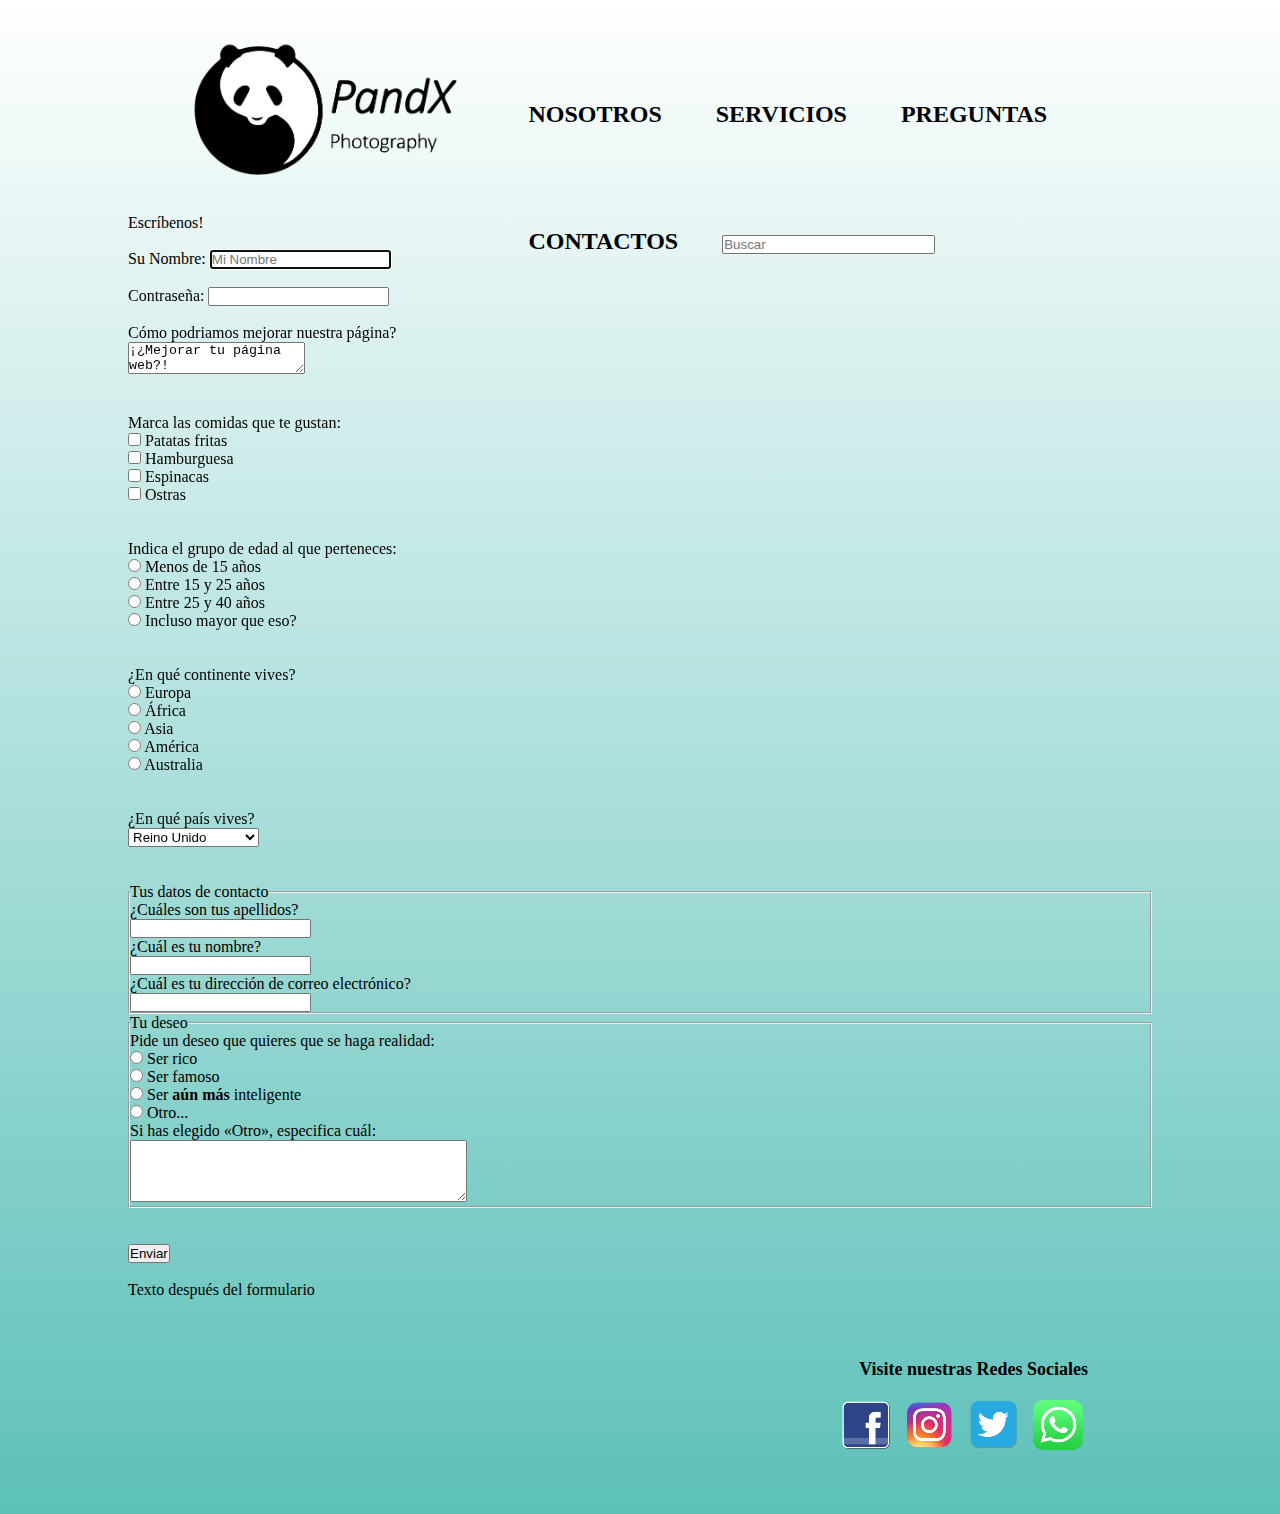
<file: contacts.html>
<!DOCTYPE html>
<HTMl lang='es'>

<head>
    <meta charset="utf-8" />
    <meta name="description" content="Empresa Samudio Cabral" />
    <meta name="author" content="Alopez" />
    <meta name="keywords" content="empresa, samudio, cabral, samudio cabral,Empresa Samudio Cabral">
    <title>Empresa Samudio Cabral</title>
    <link rel="stylesheet" href="css/StyleContacts.css">
</head>

<body>
    <div class="content">
        <header class="header">
            <a href="index.html"><img src="images/Logo.png" alt="Logo_Emp"></a>

            <nav>
                <ul>
                    <li><a href="nosotros.html">NOSOTROS</a></li>
                    <li><a href="servicios.html">SERVICIOS</a></li>
                    <li><a href="pregfec.html">PREGUNTAS</a></li>
                    <li><a href="contacts.html">CONTACTOS</a></li>
                    <li class="search"><input type="search" name="search" id="search" placeholder="Buscar" size="24"></li>
                </ul>
            </nav>
        </header>
        
        <section>
            <p>Escríbenos!</p>
            <br />
            <form method="post" action="tratamiento.php">
                <p>
                    <label for="nombre">Su Nombre:</label>
                    <input type="text" name="nombre" id="nombre" placeholder="Mi Nombre" autofocus/>
                    <br />
                    <br />
                    <label for="pass">Contraseña:</label>
                    <input type="password" name="pass" id="pass"/>
                    <br />
                    <br />
                    <label for="mejora">Cómo podriamos mejorar nuestra página?</label><br />
                    <textarea name="mejora" id="mejora">¡¿Mejorar tu página web?!</textarea>
                </p>
                <br /><br />
                <p>
                    Marca las comidas que te gustan:<br />
                    <input type="checkbox" name="patatas fritas" id="patatas fritas" /> <label for="patatas fritas">Patatas fritas</label><br />
                    <input type="checkbox" name="hamburguesa" id="hamburguesa" /> <label for="hamburguesa">Hamburguesa</label><br />
                    <input type="checkbox" name="espinacas" id="espinacas" /> <label for="espinacas">Espinacas</label><br />
                    <input type="checkbox" name="ostras" id="ostras" /> <label for="ostras">Ostras</label>
                </p>
                <br /><br />
                <p>
                    Indica el grupo de edad al que perteneces:<br />
                    <input type="radio" name="edad" value="menos15" id="menos15" /> <label for="menos15">Menos de 15 años</label><br />
                    <input type="radio" name="edad" value="entre15-25" id="entre15-25" /> <label for="entre15-25">Entre 15 y 25 años</label><br />
                    <input type="radio" name="edad" value="entre25-40" id="entre25-40" /> <label for="entre25-40">Entre 25 y 40 años</label><br />
                    <input type="radio" name="edad" value="mas40" id="mas40" /> <label for="mas40">Incluso mayor que eso?</label>
                </p>
                <br /><br />
                <p>
                    ¿En qué continente vives?<br />
                    <input type="radio" name="continente" value="europa" id="europa" /> <label for="europa">Europa</label><br />
                    <input type="radio" name="continente" value="africa" id="africa" /> <label for="africa">África</label><br />
                    <input type="radio" name="continente" value="asia" id="asia" /> <label for="asia">Asia</label><br />
                    <input type="radio" name="continente" value="america" id="america" /> <label for="america">América</label><br />
                    <input type="radio" name="continente" value="australia" id="australia" /> <label for="australia">Australia</label>
                </p>
                <br /><br />
                <p>
                    <label for="pais">¿En qué país vives?</label><br />
                    <select name="pais" id="pais">
                        <optgroup label="Europa">
                            <option value="reinounido">Reino Unido</option>
                            <option value="francia">Francia</option>
                            <option value="espana">España</option>
                            <option value="italia">Italia</option>
                        </optgroup>
                        <optgroup label="América">
                            <option value="estadosunidos">Estados Unidos</option>
                            <option value="canada">Canadá</option>
                        </optgroup>
                        <optgroup label="Asia">
                            <option value="china">China</option>
                            <option value="japon">Japón</option>
                        </optgroup>
                    </select>
                </p>
                <br /> <br />
                <fieldset>
                    <legend>Tus datos de contacto</legend> <!-- Título del conjunto de campos --> 
             
                    <label for="apellidos">¿Cuáles son tus apellidos?</label></br>
                    <input type="text" name="apellido" id="apellido" /></br>
             
                    <label for="nombre">¿Cuál es tu nombre?</label></br>
                    <input type="text" name="nombre" id="nombre" /></br>
              
                    <label for="email">¿Cuál es tu dirección de correo electrónico?</label></br>
                    <input type="email" name="email" id="email" /></br>
             
                </fieldset>
              
                <fieldset>
                    <legend>Tu deseo</legend> <!-- Título del conjunto de campos -->
              
                    <p>
                        Pide un deseo que quieres que se haga realidad:</br>
             
                        <input type="radio" name="deseo" value="rico" id="rico" /> <label for="rico">Ser rico</label></br>
                        <input type="radio" name="deseo" value="famoso" id="famoso" /> <label for="famoso">Ser famoso</label></br>
                        <input type="radio" name="deseo" value="inteligente" id="inteligente" /> <label for="inteligente">Ser <strong>aún más</strong> inteligente</label></br>
                        <input type="radio" name="deseo" value="otro" id="otro" /> <label for="otro">Otro...</label></br>
                    </p>
              
                    <p>
                        <label for="specs">Si has elegido «Otro», especifica cuál:</label></br>
                        <textarea name="specs" id="specs" cols="40" rows="4"></textarea>
                    </p>
                </fieldset>  
                <br> <br />
                <input type="submit" value="Enviar" />              
            </form>
            <br />
            <p>Texto después del formulario</p>
        </section>
    </div>

    <footer class="piepag">
        <div class="div">
            <div class="a">
                <p>Visite nuestras Redes Sociales</p>
            </div>
            <ul class="imgfoot">
                <li>
                    <a href="https://www.facebook.com/" target="_blank"><img src="images/facebook.png"
                            alt="Logo_faceb"></a>
                </li>
                <li>
                    <a href="https://www.instagram.com/?hl=es-la" target="_blank"><img src="images/instagram.png"
                            alt="Logo_insta"></a>
                </li>
                <li>
                    <a href="https://twitter.com/explore" target="_blank"><img src="images/twitter.png"
                            alt="logo_twitt"></a>
                </li>
                <li>
                    <a href="https://web.whatsapp.com/" target="_blank"><img src="images/whatsapp.png"
                            alt="logo_whatsapp"></a>
                </li>
            </ul>
        </div>
    </footer>
</body>

</HTMl>
</file>
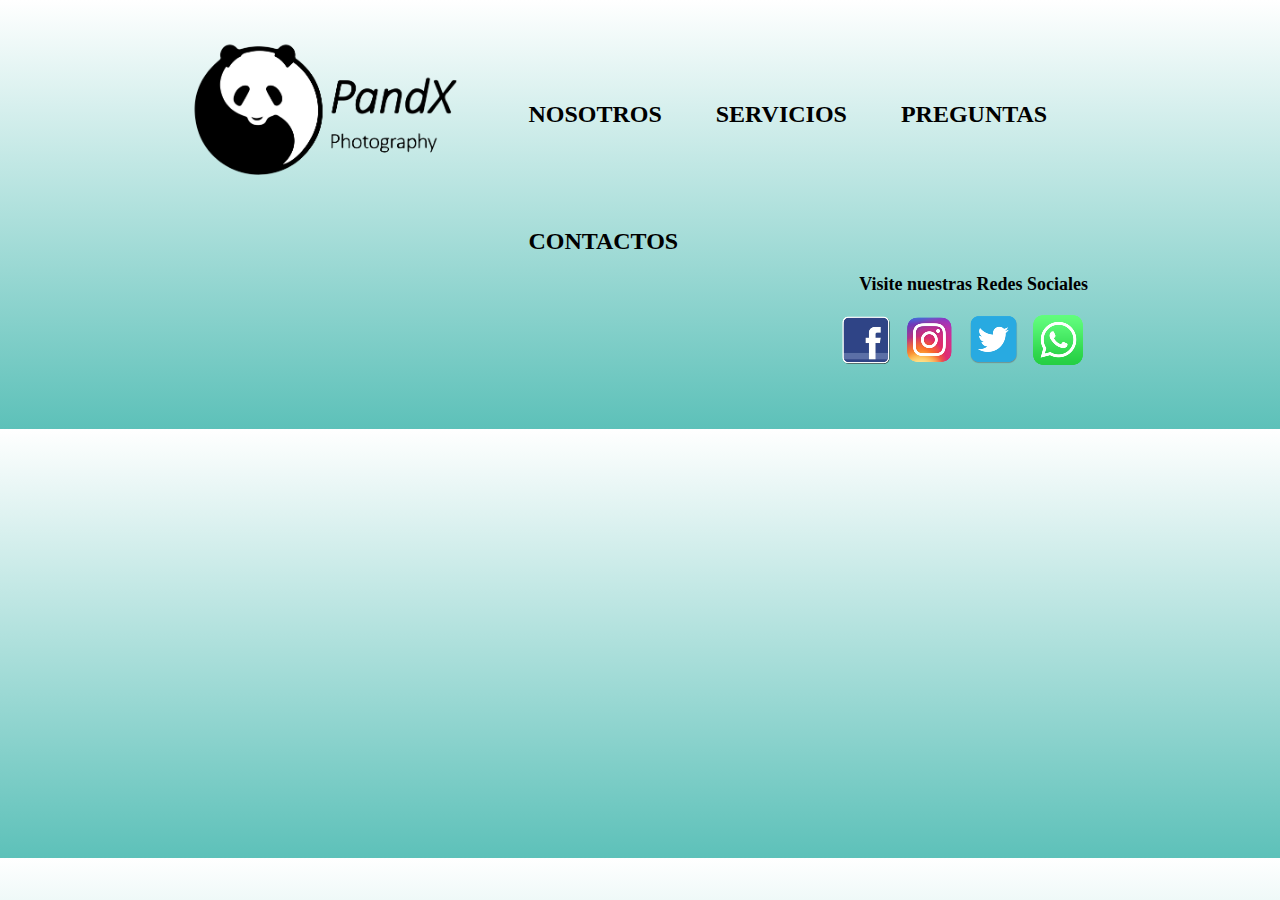
<file: pregfec.html>
<!DOCTYPE html>
<HTMl lang='es'>
    <head>
        <meta charset="utf-8" />
        <meta name="description" content="Empresa Samudio Cabral" />
        <meta name="author" content="Alopez" />
        <meta name="keywords" content="empresa, samudio, cabral, samudio cabral,Empresa Samudio Cabral">
        <title>Empresa Samudio Cabral</title>
        <link rel="stylesheet" href="css/StylePFrec.css">
    </head>

    <body>
        <div class="content">
            <header class = "header">
                <a href="index.html"><img src="images/Logo.png" alt="Logo_Emp"></a>           

                <nav>
                    <ul>
                        <li><a href="nosotros.html">NOSOTROS</a></li>
                        <li><a href="servicios.html">SERVICIOS</a></li>
                        <li><a href="pregfec.html">PREGUNTAS</a></li>
                        <li><a href="contacts.html">CONTACTOS</a></li>
                    </ul>
                </nav>
            </header>

        </div>
        
        <footer class = "piepag">
            <div class="div">
                <div class="a"><p>Visite nuestras Redes Sociales</p></div>
                <ul class="imgfoot">
                    <li>
                        <a href="https://www.facebook.com/" target="_blank"><img src="images/facebook.png" alt="Logo_faceb"></a>
                    </li>
                    <li>
                        <a href="https://www.instagram.com/?hl=es-la" target="_blank"><img src="images/instagram.png" alt="Logo_insta"></a>
                    </li>
                    <li>
                        <a href="https://twitter.com/explore" target="_blank"><img src="images/twitter.png" alt="logo_twitt"></a>
                    </li>
                    <li>
                        <a href="https://web.whatsapp.com/" target="_blank"><img src="images/whatsapp.png" alt="logo_whatsapp"></a>
                    </li>
                </ul>
            </div>
        </footer>
    </body>

</HTMl>
</file>
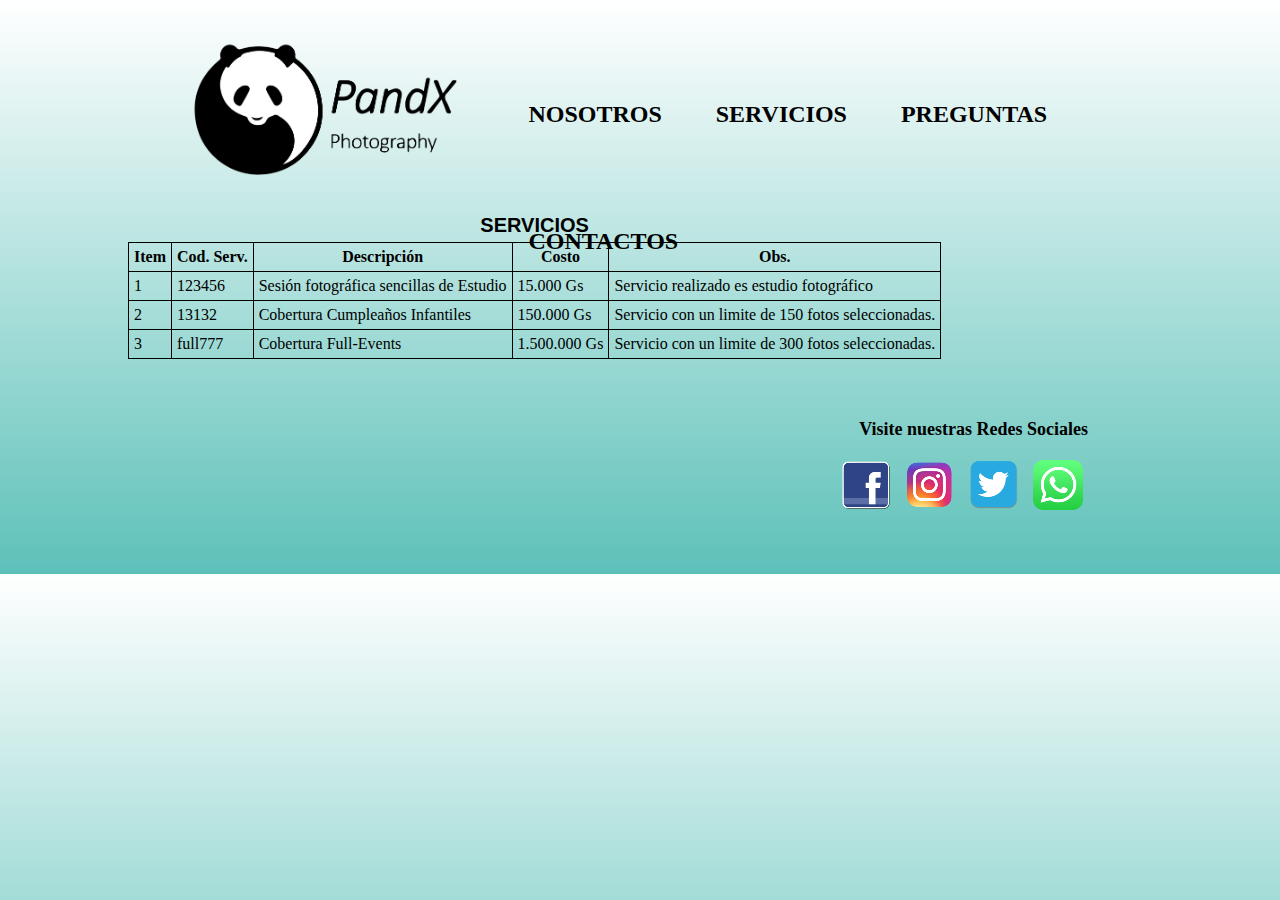
<file: servicios.html>
<!DOCTYPE html>
<HTMl lang='es'>
    <head>
        <meta charset="utf-8" />
        <meta name="description" content="Empresa Samudio Cabral" />
        <meta name="author" content="Alopez" />
        <meta name="keywords" content="empresa, samudio, cabral, samudio cabral,Empresa Samudio Cabral">
        <title>Empresa Samudio Cabral</title>
        <link rel="stylesheet" href="css/StyleServ.css">
    </head>

    <body>
        <div class="content">
            <header class = "header">
                <a href="index.html"><img src="images/Logo.png" alt="Logo_Emp"></a>           

                <nav>
                    <ul>
                        <li><a href="nosotros.html">NOSOTROS</a></li>
                        <li><a href="servicios.html">SERVICIOS</a></li>
                        <li><a href="pregfec.html">PREGUNTAS</a></li>
                        <li><a href="contacts.html">CONTACTOS</a></li>
                    </ul>
                </nav>
            </header>

            <section>
                <table>
                    <caption>SERVICIOS</caption>
                    <tr>
                        <th>Item</th>
                        <th>Cod. Serv.</th>
                        <th>Descripción</th>
                        <th>Costo</th>
                        <th>Obs.</th>
                    </tr>
                    <tr>
                        <td>1</td>
                        <td>123456</td>
                        <td>Sesión fotográfica sencillas de Estudio</td>
                        <td>15.000 Gs</td>
                        <td>Servicio realizado es estudio fotográfico</td>
                    </tr>
                    <tr>
                        <td>2</td>
                        <td>13132</td>
                        <td>Cobertura Cumpleaños Infantiles</td>
                        <td>150.000 Gs</td>
                        <td>Servicio con un limite de 150 fotos seleccionadas.</td>
                    </tr>
                    <tr>
                        <td>3</td>
                        <td>full777</td>
                        <td>Cobertura Full-Events</td>
                        <td>1.500.000 Gs</td>
                        <td>Servicio con un limite de 300 fotos seleccionadas.</td>
                    </tr>                    
                </table>
            </section>
        </div>

        <footer class = "piepag">
            <div class="div">
                <div class="a"><p>Visite nuestras Redes Sociales</p></div>
                <ul class="imgfoot">
                    <li>
                        <a href="https://www.facebook.com/" target="_blank"><img src="images/facebook.png" alt="Logo_faceb"></a>
                    </li>
                    <li>
                        <a href="https://www.instagram.com/?hl=es-la" target="_blank"><img src="images/instagram.png" alt="Logo_insta"></a>
                    </li>
                    <li>
                        <a href="https://twitter.com/explore" target="_blank"><img src="images/twitter.png" alt="logo_twitt"></a>
                    </li>
                    <li>
                        <a href="https://web.whatsapp.com/" target="_blank"><img src="images/whatsapp.png" alt="logo_whatsapp"></a>
                    </li>
                </ul>
            </div>
        </footer>
    </body>

</HTMl>
</file>
<file: css/StyleContacts.css>
* {
    padding: 0px;
    margin: 0px;
}

body {
    background-image: linear-gradient(white,#5dc1b9);
}

.content{
    margin-left: 10%;
    margin-right: 10%;
}
/* ////////////////////////////////////////header/////////////////////// */

header img{
    padding-top: 3%; 
    margin-left: 5%;
    margin-right: 5%;
    float: left;
    width: 288px;
    height: 153px;
}

nav ul{
    padding-top: 3%;
    padding-bottom: 3%;    
    height: 153px;
}

nav li{
    list-style: none;
    display: inline-block;
    border-radius: 5px;
    margin: 70px 30px 30px 0px;
}

nav li a{
    border-radius: 30px;
    text-decoration: none;
    color: black;
    font-size: 24px;
    font-weight: bold;
    font-family: "CALIBRI";
    padding: 10px 10px 10px 10px;
}

nav li a:hover{
    border-radius: 30px;
    text-decoration: none;
    color: black;
    font-size: 24px;
    font-weight: bold;
    font-family: "CALIBRI";
    padding: 10px 10px 10px 10px;
    background-color: #5dc1b9;
}

/* ////////////////////////////seccion///////////////////////////////// */


/* .banner {
margin-top: 100px;
} */


/* ///////////////////////// footer//////////////////////////////////// */
.piepag {
    padding-top: 50px;
    padding-bottom: 50px;
}

.a p{
    font-size: 18px;
    font-weight: bold;
    font-family: "arial Narrow";  
    padding-top: 10px;
    padding-bottom: 10px;
    padding-right: 15%;
    text-align: right;
}

footer ul{
    padding-right: 15%;
    text-align: right;
}

.imgfoot li{
    display: inline-block;
    padding: 10px 5px 10px 5px;
    list-style: none;
    text-decoration: none;
}
</file>
<file: css/StylePFrec.css>
* {
    padding: 0px;
    margin: 0px;
}

body {
    background-image: linear-gradient(white,#5dc1b9);
}

.content{
    margin-left: 10%;
    margin-right: 10%;
}
/* ////////////////////////////////////////header/////////////////////// */

header img{
    padding-top: 3%; 
    margin-left: 5%;
    margin-right: 5%;
    float: left;
    width: 288px;
    height: 153px;
}

nav ul{
    padding-top: 3%;
    padding-bottom: 3%;    
    height: 153px;
}

nav li{
    list-style: none;
    display: inline-block;
    border-radius: 5px;
    margin: 70px 30px 30px 0px;
}

nav li a{
    border-radius: 30px;
    text-decoration: none;
    color: black;
    font-size: 24px;
    font-weight: bold;
    font-family: "CALIBRI";
    padding: 10px 10px 10px 10px;
}

nav li a:hover{
    border-radius: 30px;
    text-decoration: none;
    color: black;
    font-size: 24px;
    font-weight: bold;
    font-family: "CALIBRI";
    padding: 10px 10px 10px 10px;
    background-color: #5dc1b9;
}
/* ////////////////////////////seccion///////////////////////////////// */


/* .banner {
margin-top: 100px;
} */


/* ///////////////////////// footer//////////////////////////////////// */
.piepag {
    padding-top: 50px;
    padding-bottom: 50px;
}

.a p{
    font-size: 18px;
    font-weight: bold;
    font-family: "arial Narrow";  
    padding-top: 10px;
    padding-bottom: 10px;
    padding-right: 15%;
    text-align: right;
}

footer ul{
    padding-right: 15%;
    text-align: right;
}

.imgfoot li{
    display: inline-block;
    padding: 10px 5px 10px 5px;
    list-style: none;
    text-decoration: none;
}
</file>
<file: css/StyleServ.css>
* {
    padding: 0px;
    margin: 0px;
}

body {
    background-image: linear-gradient(white,#5dc1b9);
}

.content{
    margin-left: 10%;
    margin-right: 10%;
}
/* ////////////////////////////////////////header/////////////////////// */

header img{
    padding-top: 3%; 
    margin-left: 5%;
    margin-right: 5%;
    float: left;
    width: 288px;
    height: 153px;
}

nav ul{
    text-align: left;
    padding-top: 3%;
    padding-bottom: 3%;    
    height: 153px;
}

nav li{
    list-style: none;
    display: inline-block;
    border-radius: 5px;
    margin: 70px 30px 30px 0px;
}

nav li a{
    border-radius: 30px;
    text-decoration: none;
    color: black;
    font-size: 24px;
    font-weight: bold;
    font-family: "CALIBRI";
    padding: 10px 10px 10px 10px;
}

nav li a:hover{
    border-radius: 30px;
    text-decoration: none;
    color: white;
    font-size: 24px;
    font-weight: bold;
    font-family: "CALIBRI";
    padding: 10px 10px 10px 10px;
    background-color: #5dc1b9;
}
/* ////////////////////////////seccion///////////////////////////////// */

caption{
    padding-bottom: 5px;
    font-family: sans-serif;
    font-size: 20px;
    font-weight: bold;
}

table{
    border-collapse: collapse;
}

td,th{
    border: 1px solid black;
}

table th{
    padding: 5px 5px 5px 5px;
}

table td{
    padding: 5px 5px 5px 5px;
}

/* ///////////////////////// footer//////////////////////////////////// */
.piepag {
    padding-top: 50px;
    padding-bottom: 50px;
}

.a p{
    font-size: 18px;
    font-weight: bold;
    font-family: "arial Narrow";  
    padding-top: 10px;
    padding-bottom: 10px;
    padding-right: 15%;
    text-align: right;
}

footer ul{
    padding-right: 15%;
    text-align: right;
}

.imgfoot li{
    display: inline-block;
    padding: 10px 5px 10px 5px;
    list-style: none;
    text-decoration: none;
}
</file>
